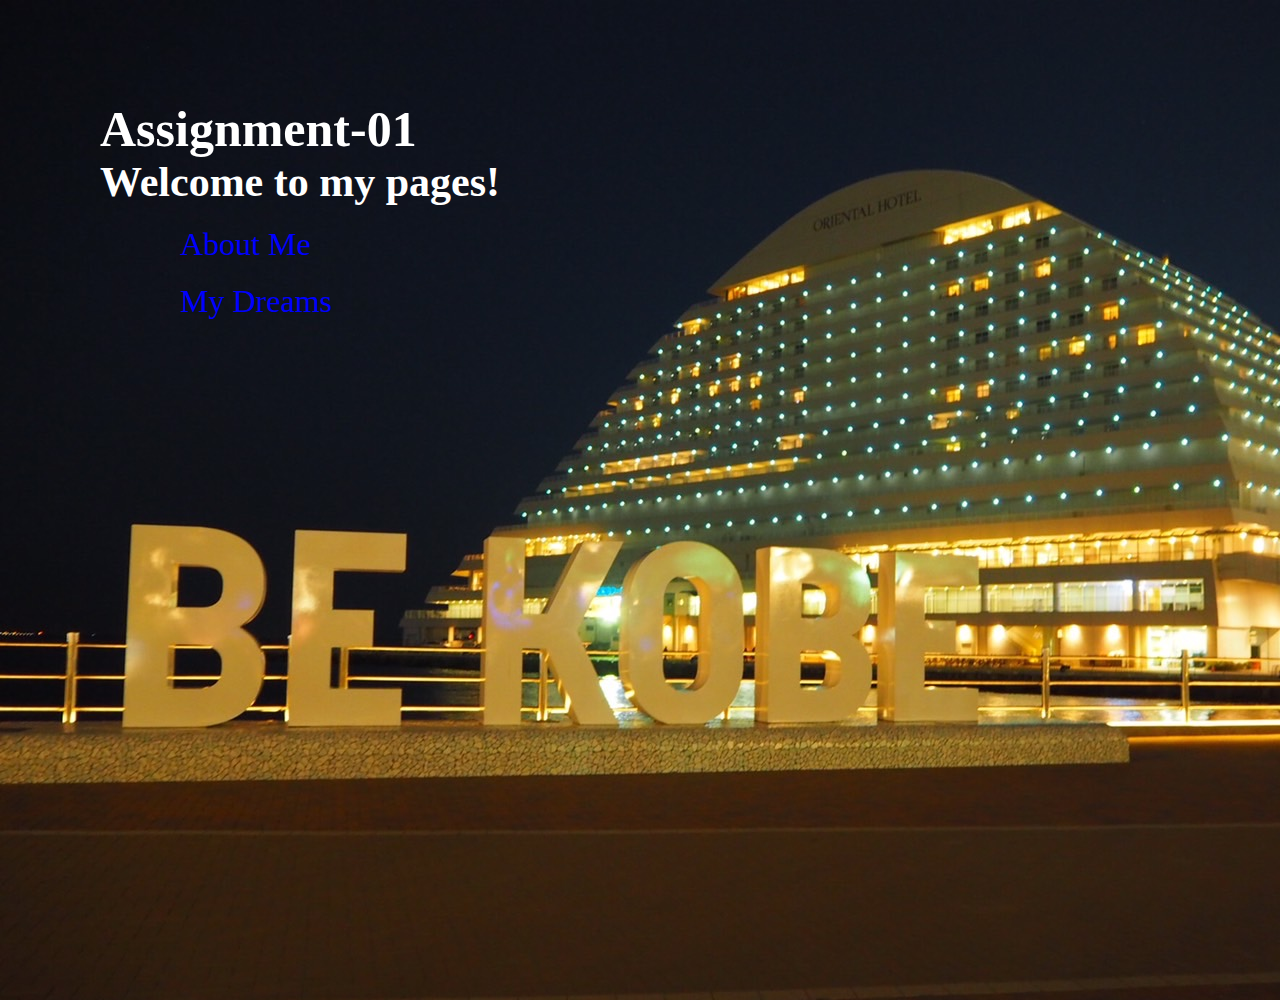
<file: index.html>
<!DOCTYPE html>
<html lang="en">
  <head>
    <meta charset="UTF-8" />
    <meta
      name="viewport"
      content="width=device-width, initial-scale=1.0"
    />
    <link
      rel="stylesheet"
      href="style.css"
    />
    <link
      rel="stylesheet"
      href="main.css"
    />
    <title>index</title>
  </head>
  <body>
    <div id="bg-img">
      <div>
        <h1 class="bg-name">Assignment-01</h1>
        <h2 class="bg-welcome">Welcome to my pages!</h2>
        <ul>
          <li><a href="about.html">About Me</a></li>
          <li><a href="dream.html">My Dreams</a></li>
        </ul>
      </div>
    </div>
  </body>
</html>
</file>
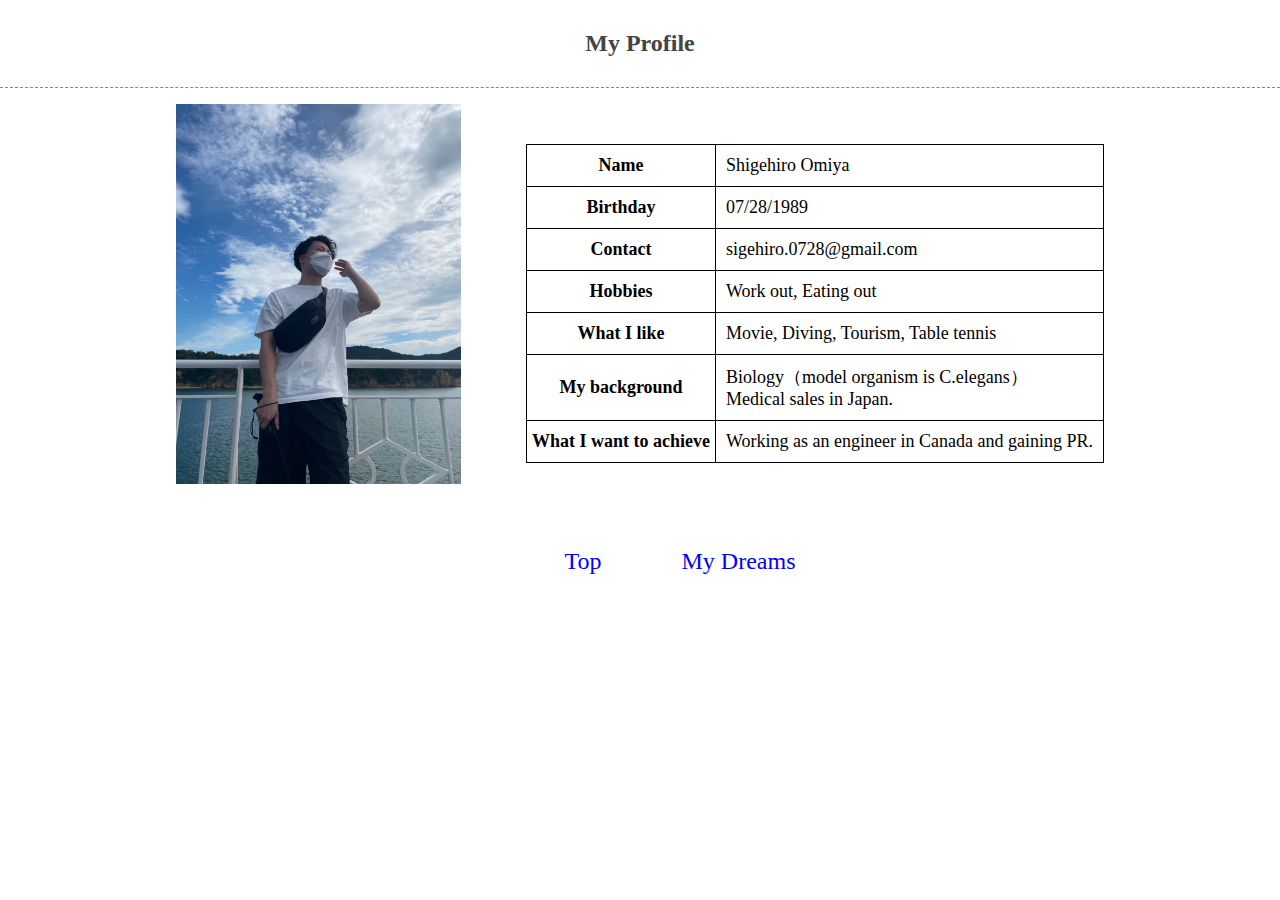
<file: about.html>
<!DOCTYPE html>
<html lang="en">
  <head>
    <meta charset="UTF-8" />
    <meta
      name="viewport"
      content="width=device-width, initial-scale=1.0"
    />
    <link
      rel="stylesheet"
      href="style.css"
    />
    <link
    rel="stylesheet"
    href="main.css"
  />
    <style>
      .profile .header{
        padding: 30px;
      }
    </style>
    <title>About Me</title>
  </head>
  <body>
    
    <div class="profile">
      <section class="header">
        <p><strong>My Profile</strong></p>
      </section>

      <section class="profile-contents">
        <div class="profile-img-left">
          <p>
            <img
              src="./profile.jpg"
              alt="profile image"
            />
          </p>
        </div>
        <div class="profile-right">
            <table>
            <tr>
                <th>Name</th>
                <td>Shigehiro Omiya</td>
            </tr>
            <tr>
                <th>Birthday</th>
                <td>07/28/1989</td>
            </tr>
            <tr>
                <th>Contact</th>
                <td>sigehiro.0728@gmail.com</td>
            </tr>
            <tr>
                <th>Hobbies</th>
                <td>Work out, Eating out</td>
            </tr>
            <tr>
                <th>What I like</th>
                <td>Movie, Diving, Tourism, Table tennis</td>
            </tr>
            <tr>
                <th>My background</th>
                <td>
                Biology（model organism is C.elegans）<br />
                Medical sales in Japan.
                </td>
            </tr>
            <tr>
                <th>What I want to achieve</th>
                <td>Working as an engineer in Canada and gaining PR.</td>
            </tr>
            </table>
          </div>
        </div>
        <div>
          <ul class="link-page">
            <li><a href="index.html">Top</a></li>
            <li><a href="dream.html">My Dreams</a></li>
          </ul>
        </div>
  </body>
</html>
</file>
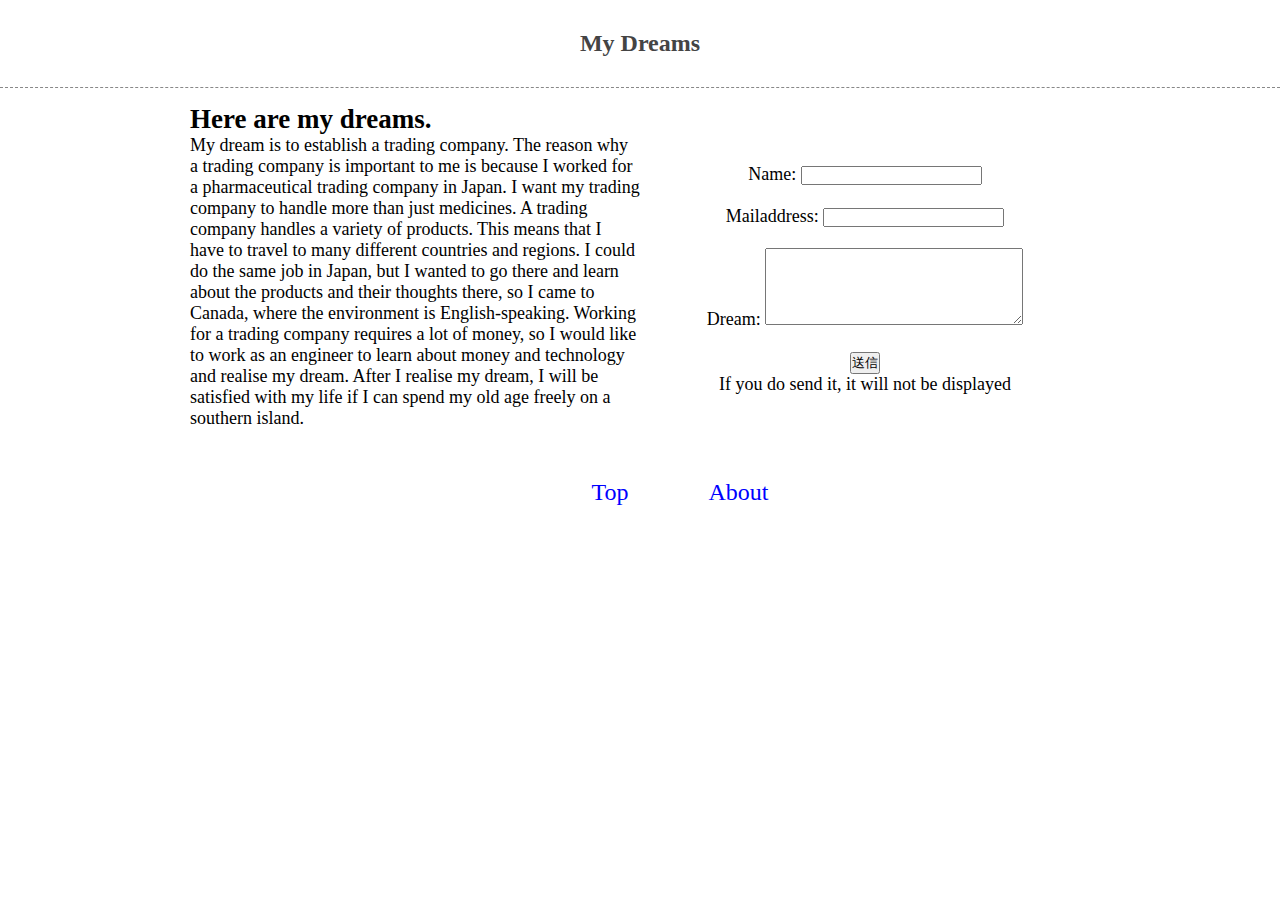
<file: dream.html>
<!DOCTYPE html>
<html lang="en">
  <head>
    <meta charset="UTF-8" />
    <meta
      name="viewport"
      content="width=device-width, initial-scale=1.0"
    />
    <link
      rel="stylesheet"
      href="style.css"
    />
    <link
      rel="stylesheet"
      href="main.css"
    />
    <style>
      .dream-content .header {
        padding: 30px;
      }
    </style>
    <title>My Dreams</title>
  </head>
  <body>
    <div class="dream-content">
      <section class="header">
        <p><strong>My Dreams</strong></p>
      </section>
      <div class="article-form-content">
        <section class="article-left">
          <article>
            <h2>Here are my dreams.</h2>
            <p>
              My dream is to establish a trading company. The reason why a
              trading company is important to me is because I worked for a
              pharmaceutical trading company in Japan. I want my trading company
              to handle more than just medicines. A trading company handles a
              variety of products. This means that I have to travel to many
              different countries and regions. I could do the same job in Japan,
              but I wanted to go there and learn about the products and their
              thoughts there, so I came to Canada, where the environment is
              English-speaking. Working for a trading company requires a lot of
              money, so I would like to work as an engineer to learn about money
              and technology and realise my dream. After I realise my dream, I
              will be satisfied with my life if I can spend my old age freely on
              a southern island.
            </p>
          </article>
        </section>

        <section class="form-right">
          <form
            action="/submit"
            method="post"
          >
            <label for="name">Name: </label>
            <input
              type="text"
              id="name"
              name="name"
              required
            /><br /><br />

            <label for="email">Mailaddress: </label>
            <input
              type="email"
              id="email"
              name="email"
              required
            /><br /><br />

            <label for="dream">Dream: </label>
            <textarea
              id="dream"
              name="dream"
              rows="5"
              cols="30"
              required
            ></textarea
            ><br /><br />

            <input
              type="submit"
              value="送信"
            />
          </form>
          <p>If you do send it, it will not be displayed</p>
        </section>
      </div>
    </div>
    <div>
      <ul class="link-page">
        <li><a href="index.html">Top</a></li>
        <li><a href="about.html">About</a></li>
      </ul>
    </div>
  </body>
</html>
</file>
<file: style.css>
#bg-img{
    background-image:url(./be-kobe.JPG);
    background-size: auto;
    height: 1000px;
}
.bg-name, .bg-welcome{
    color: white;
    
}
.bg-name{
    margin-left: 100px;
    padding-top: 100px;
    font-size: 50px;
    margin-top: 0;
}
.bg-welcome{
    margin-left: 100px;
    font-size: 42px;
}


.profile{
    justify-content: center;  
}
.profile-contents, .article-form-content{
    display: flex;
    justify-content: center;  
}
.article-form-content{
    align-content: space-between;
}
.profile-img-left img{
    width: 350px;
    height: auto;
    padding-right: 65px;
    padding-bottom: 10px;
}
.profile .header, .dream-content .header{
    margin-bottom: 1em;  
    border-bottom: 1px dashed #888; 
}
.header p{
    text-align: center;
}
.profile .header strong, .dream-content .header strong{  
    font-size: 1.5em;  
    color: #444;  
}
.profile-right table{
    margin-top: 40px;
}
.profile-right {
    font-size: 18px;
}
.profile-right th {
    padding-bottom: 10px;
}

.profile-right td{
    padding: 10px;
    padding-bottom: 10px;
}
.form-right, .article-left{
    width: 450px;
    /* text-align: center; */
    font-size: 18px;
}
.form-right{
    margin-top: 60px;
    text-align: center;
}
.link-page{
    display: flex;
    margin: 30px 0 0;
    justify-content: center;
    padding-left: 0;
}
.link-page li a{
    font-size: 24px;
}
.profile-right table{
    border: 1px solid black;
    border-collapse: collapse;
}
.profile-right th, td{
    border: 1px solid black;
}
.profile-right th{
    height: 40px;
    padding: 8px 5px 8px;
}
</file>
<file: main.css>
*{
    margin: 0;
    padding: 0;
    box-sizing: border-box;
}

ul{
    margin-left: 100px;
}

li {
    margin-top: 20px;
    list-style-type: none;
    margin-left: 80px;
    margin-bottom: 20px;
}

li a{
    text-decoration: none; 
    font-size: 32px;
    color: blue;
}

li a:hover{
    color: crimson;
}
</file>
